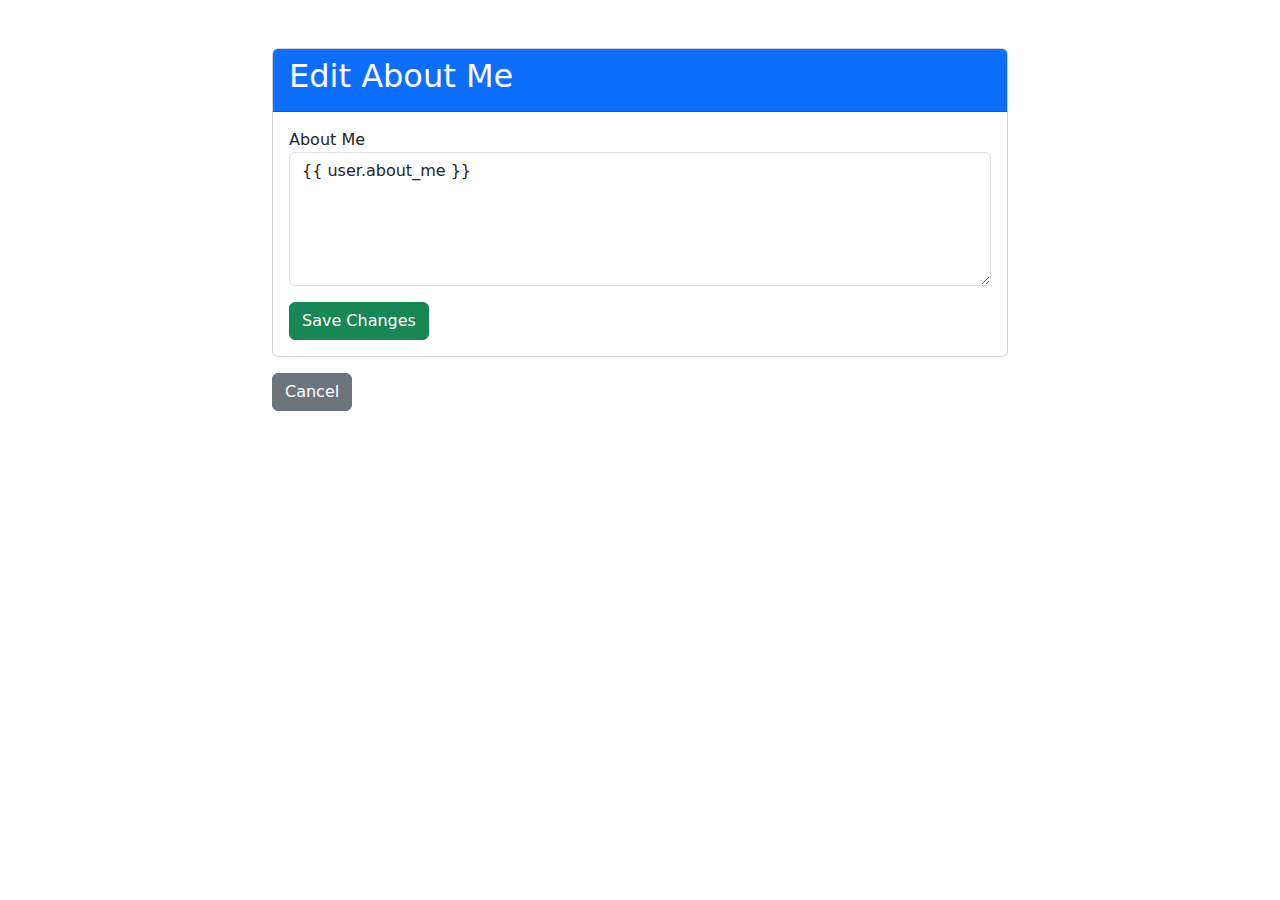
<file: flask_app/templates/edit_about_me.html>
<!DOCTYPE html>
<html lang="en">
<head>
    <meta charset="UTF-8">
    <meta name="viewport" content="width=device-width, initial-scale=1.0">
    <meta http-equiv="X-UA-Compatible" content="ie=edge">
    <title>Edit About Me</title>
    <!-- Bootstrap / CSS -->
    <link href="https://cdn.jsdelivr.net/npm/bootstrap@5.2.1/dist/css/bootstrap.min.css" rel="stylesheet">
</head>
<body>
    <div class="container mt-5">
        <div class="row">
            <div class="col-md-8 offset-md-2">
                <div class="card">
                    <div class="card-header bg-primary text-white">
                        <h2>Edit About Me</h2>
                    </div>
                    <div class="card-body">
                        <form action="/edit_about_me" method="POST">
                            <div class="form-group">
                                <label for="about_me">About Me</label>
                                <textarea name="about_me" id="about_me" class="form-control" rows="5">{{ user.about_me }}</textarea>
                            </div>
                            <button type="submit" class="btn btn-success mt-3">Save Changes</button>
                        </form>
                    </div>
                </div>
                <a href="/dashboard" class="btn btn-secondary mt-3">Cancel</a>
            </div>
        </div>
    </div>

    <!-- Include Bootstrap Bundle with Popper -->
    <script src="https://cdn.jsdelivr.net/npm/bootstrap@5.2.1/dist/js/bootstrap.bundle.min.js"></script>
</body>
</html>
</file>
